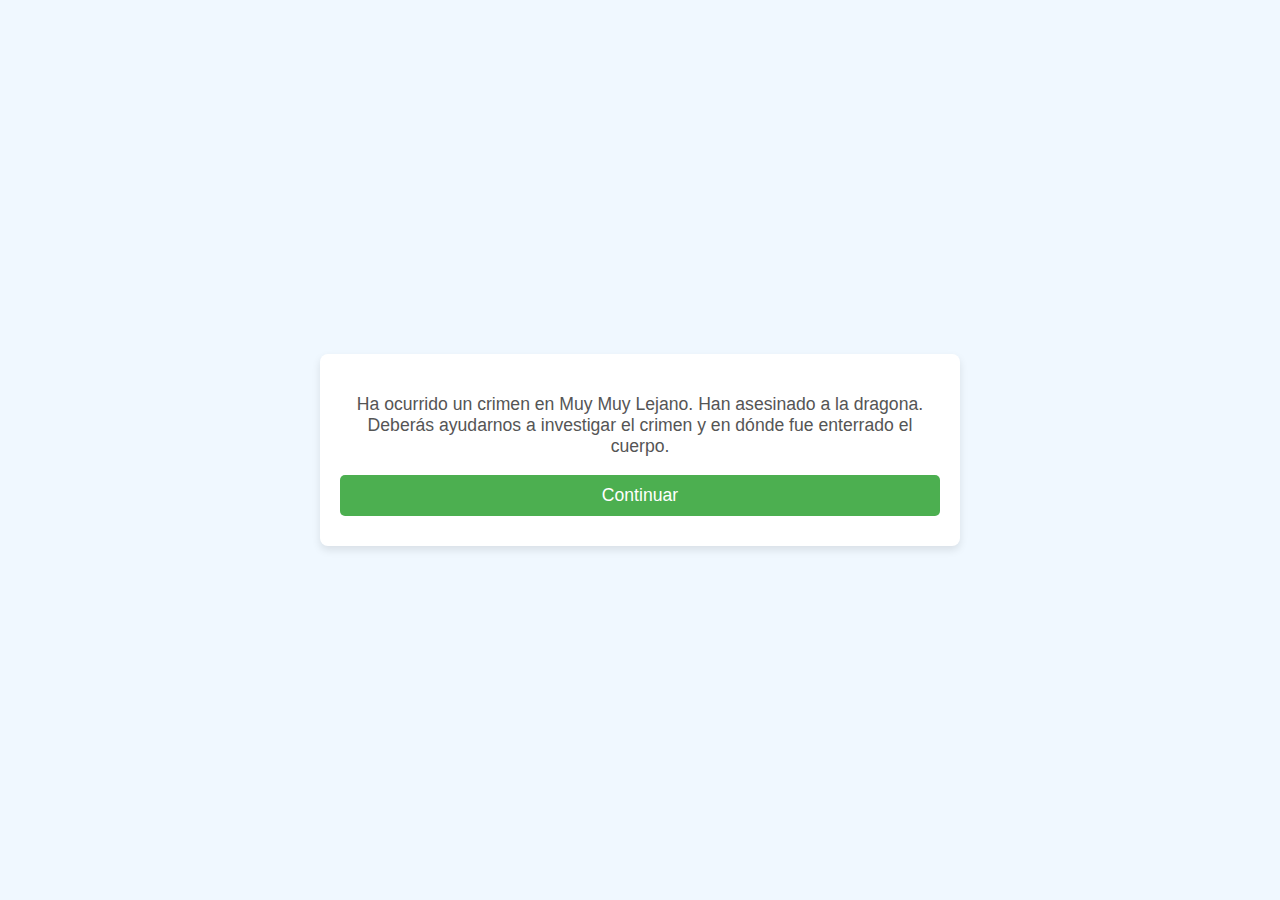
<file: Practica 4/index.html>
<!DOCTYPE html>
<html lang="es">
<head>
    <meta charset="UTF-8">
    <meta name="viewport" content="width=device-width, initial-scale=1.0">
    <title>Clue - Shrek Edition</title>
    <link rel="stylesheet" href="estilos.css">
</head>
<body>

<div class="container">
    <div id="gameArea"></div>
</div>

<script>
    document.addEventListener('DOMContentLoaded', function () {
        const suspects = [
            { name: 'Shrek', img: 'shrek.jpg' },
            { name: 'Fiona', img: 'fiona.jpg' },
            { name: 'Burro', img: 'burro.jpg' },
            { name: 'Lord Farquaad', img: 'farquaad.jpg' },
            { name: 'El Gato con Botas', img: 'gato.jpg' }
        ];

        const weapons = [
            { name: 'Pastel', img: 'pastel.jpg' },
            { name: 'Pierna de Pollo', img: 'pollo.jpg' },
            { name: 'Queso Gruyère', img: 'queso.jpg' },
            { name: 'Sopa de Cebolla', img: 'sopa.jpg' },
            { name: 'Pan', img: 'pan.jpg' }
        ];

        const locations = [
            { name: 'Pantano', img: 'pantano.jpg' },
            { name: 'Castillo de Lord Farquaad', img: 'castillo.jpg' },
            { name: 'Duloc', img: 'duloc.jpg' },
            { name: 'La casa de Fiona', img: 'casa_fiona.jpg' },
            { name: 'Molino de viento', img: 'molino.jpg' }
        ];

        let culprit, weapon, location;
        let remainingAttempts = 5;
        const gameArea = document.getElementById('gameArea');

        // Función para mostrar la pantalla de bienvenida
        function showWelcomePage() {
            clearGameArea();

            const welcomeText = document.createElement('p');
            welcomeText.textContent = "Ha ocurrido un crimen en Muy Muy Lejano. Han asesinado a la dragona. Deberás ayudarnos a investigar el crimen y en dónde fue enterrado el cuerpo.";
            gameArea.appendChild(welcomeText);

            const continueButton = createButton('Continuar', startInvestigation);
            gameArea.appendChild(continueButton);
        }

        // Función para iniciar la investigación
        function startInvestigation() {
            culprit = suspects[Math.floor(Math.random() * suspects.length)];
            weapon = weapons[Math.floor(Math.random() * weapons.length)];
            location = locations[Math.floor(Math.random() * locations.length)];
            remainingAttempts = 5;
            showClueOptions();
        }

        // Mostrar las opciones de pistas
        function showClueOptions() {
            if (remainingAttempts > 0) {
                clearGameArea();
                
                const title = document.createElement('h2');
                title.textContent = `Selecciona una pista para investigar (Intentos restantes: ${remainingAttempts}):`;
                gameArea.appendChild(title);

                const suspectButton = createButton('Interrogar Personaje', askSuspects);
                const weaponButton = createButton('Investigar Comida', askWeapon);
                const locationButton = createButton('Investigar Ubicación', askLocation);

                gameArea.appendChild(suspectButton);
                gameArea.appendChild(weaponButton);
                gameArea.appendChild(locationButton);
            } else {
                askFinalGuess();
            }
        }

        // Mostrar opciones de personajes
        function askSuspects() {
            if (remainingAttempts > 0) {
                clearGameArea();
                
                const title = document.createElement('h2');
                title.textContent = "Selecciona un personaje para interrogar:";
                gameArea.appendChild(title);

                suspects.forEach(suspect => {
                    const suspectButton = createButton(suspect.name, () => showSuspectInfo(suspect));
                    gameArea.appendChild(suspectButton);
                });

                const backButton = createButton('Regresar', showClueOptions);
                gameArea.appendChild(backButton);
            } else {
                askFinalGuess();
            }
        }

        // Mostrar información del personaje seleccionado
        function showSuspectInfo(suspect) {
            clearGameArea();
            remainingAttempts--;

            const title = document.createElement('h2');
            title.textContent = `Información de ${suspect.name}:`;
            gameArea.appendChild(title);

            const imgElement = document.createElement('img');
            imgElement.src = suspect.img;
            imgElement.alt = suspect.name;
            imgElement.classList.add('character-img');
            gameArea.appendChild(imgElement);

            const clues = suspect.name === culprit.name
                ? `${suspect.name} fue visto cerca del ${location.name}. Algunos testigos lo vieron sosteniendo algo parecido al ${weapon.name}.`
                : `${suspect.name} fue visto en otro lugar y no parece sospechoso.`;

            const clueParagraph = document.createElement('p');
            clueParagraph.textContent = clues;
            gameArea.appendChild(clueParagraph);

            const backButton = createButton('Regresar', askSuspects);
            gameArea.appendChild(backButton);
        }

        // Mostrar opciones de armas
        function askWeapon() {
            if (remainingAttempts > 0) {
                clearGameArea();

                const title = document.createElement('h2');
                title.textContent = "Selecciona un arma para investigar:";
                gameArea.appendChild(title);

                weapons.forEach(w => {
                    const weaponButton = createButton(w.name, () => showWeaponInfo(w));
                    gameArea.appendChild(weaponButton);
                });

                const backButton = createButton('Regresar', showClueOptions);
                gameArea.appendChild(backButton);
            } else {
                askFinalGuess();
            }
        }

        // Mostrar información del arma seleccionada
        function showWeaponInfo(w) {
            clearGameArea();
            remainingAttempts--;

            const title = document.createElement('h2');
            title.textContent = `Información del arma ${w.name}:`;
            gameArea.appendChild(title);

            const imgElement = document.createElement('img');
            imgElement.src = w.img;
            imgElement.alt = w.name;
            imgElement.classList.add('weapon-img');
            gameArea.appendChild(imgElement);

            const clues = w.name === weapon.name
                ? `El ${w.name} fue usado recientemente y tiene huellas sospechosas.`
                : `El ${w.name} parece estar intacto y no fue usado.`;

            const clueParagraph = document.createElement('p');
            clueParagraph.textContent = clues;
            gameArea.appendChild(clueParagraph);

            const backButton = createButton('Regresar', askWeapon);
            gameArea.appendChild(backButton);
        }

        // Mostrar opciones de ubicaciones
        function askLocation() {
            if (remainingAttempts > 0) {
                clearGameArea();

                const title = document.createElement('h2');
                title.textContent = "Selecciona una ubicación para investigar:";
                gameArea.appendChild(title);

                locations.forEach(l => {
                    const locationButton = createButton(l.name, () => showLocationInfo(l));
                    gameArea.appendChild(locationButton);
                });

                const backButton = createButton('Regresar', showClueOptions);
                gameArea.appendChild(backButton);
            } else {
                askFinalGuess();
            }
        }

        // Mostrar información de la ubicación seleccionada
        function showLocationInfo(l) {
            clearGameArea();
            remainingAttempts--;

            const title = document.createElement('h2');
            title.textContent = `Información de la ubicación ${l.name}:`;
            gameArea.appendChild(title);

            const imgElement = document.createElement('img');
            imgElement.src = l.img;
            imgElement.alt = l.name;
            imgElement.classList.add('location-img');
            gameArea.appendChild(imgElement);

            const clues = l.name === location.name
                ? `Se encontraron huellas extrañas y ruidos sospechosos en el ${l.name}.`
                : `No parece haber nada fuera de lo común en el ${l.name}.`;

            const clueParagraph = document.createElement('p');
            clueParagraph.textContent = clues;
            gameArea.appendChild(clueParagraph);

            const backButton = createButton('Regresar', askLocation);
            gameArea.appendChild(backButton);
        }

        // Al finalizar los intentos, el jugador debe hacer una conjetura final
        function askFinalGuess() {
            clearGameArea();

            const title = document.createElement('h2');
            title.textContent = "Se han agotado los intentos. Haz tu conjetura final:";
            gameArea.appendChild(title);

            const guessCulprit = createDropdown(suspects.map(s => s.name), "¿Quién es el culpable?");
            const guessWeapon = createDropdown(weapons.map(w => w.name), "¿Cuál es el arma?");
            const guessLocation = createDropdown(locations.map(l => l.name), "¿Dónde ocurrió?");
            
            gameArea.appendChild(guessCulprit.selectElement);
            gameArea.appendChild(guessWeapon.selectElement);
            gameArea.appendChild(guessLocation.selectElement);

            const submitButton = createButton('Enviar conjetura', () => checkFinalGuess(guessCulprit.selectedValue(), guessWeapon.selectedValue(), guessLocation.selectedValue()));
            gameArea.appendChild(submitButton);
        }

        // Verificar la conjetura final
        function checkFinalGuess(guessCulprit, guessWeapon, guessLocation) {
            if (guessCulprit === culprit.name && guessWeapon === weapon.name && guessLocation === location.name) {
                alert("¡Ganaste! Adivinaste correctamente.");
            } else {
                alert(`Incorrecto. El culpable era ${culprit.name}, con el ${weapon.name} en el ${location.name}.`);
            }
            showRestartButton();
        }

        // Mostrar botón para reiniciar el juego
        function showRestartButton() {
            clearGameArea();

            const restartButton = createButton('Reiniciar Juego', showWelcomePage);
            gameArea.appendChild(restartButton);
        }

        // Función para crear botones reutilizables
        function createButton(text, onClick) {
            const button = document.createElement('button');
            button.textContent = text;
            button.onclick = onClick;
            return button;
        }

        // Función para crear dropdowns (menús desplegables)
        function createDropdown(options, label) {
            const wrapper = document.createElement('div');
            const labelElement = document.createElement('label');
            labelElement.textContent = label;
            wrapper.appendChild(labelElement);

            const selectElement = document.createElement('select');
            options.forEach(option => {
                const optionElement = document.createElement('option');
                optionElement.value = option;
                optionElement.textContent = option;
                selectElement.appendChild(optionElement);
            });

            wrapper.appendChild(selectElement);

            return {
                selectElement: wrapper,
                selectedValue: () => selectElement.value
            };
        }

        // Limpiar el área de juego
        function clearGameArea() {
            gameArea.innerHTML = '';
        }

        // Mostrar la página de bienvenida al cargar
        showWelcomePage();
    });
</script>

</body>
</html>
</file>
<file: Practica 4/estilos.css>
body {
    font-family: Arial, sans-serif;
    background-color: #f0f8ff;
    margin: 0;
    padding: 0;
    display: flex;
    justify-content: center;
    align-items: center;
    height: 100vh;
}

.container {
    width: 600px;
    background-color: #fff;
    padding: 20px;
    box-shadow: 0 4px 8px rgba(0, 0, 0, 0.1);
    border-radius: 8px;
    text-align: center;
}

h1 {
    color: #4CAF50;
    font-size: 2em;
}

h2 {
    color: #333;
    margin-bottom: 20px;
}

p {
    font-size: 1.1em;
    color: #555;
}

button {
    display: block;
    width: 100%;
    padding: 10px;
    margin: 10px 0;
    background-color: #4CAF50;
    color: white;
    border: none;
    cursor: pointer;
    border-radius: 5px;
    font-size: 1.1em;
    transition: background-color 0.3s;
}

button:hover {
    background-color: #45a049;
}

#gameArea {
    margin-top: 20px;
}

.suspect-div {
    display: flex;
    flex-direction: column;
    align-items: center;
    margin: 15px;
}

button.back {
    background-color: #f44336;
}

button.back:hover {
    background-color: #d32f2f;
}

.character-img, .weapon-img, .location-img {
    width: auto;          /* Deja que la altura se ajuste automáticamente para mantener la proporción */
    height: 150px;        /* Altura fija */
    max-width: 100%;      /* La imagen no excederá el ancho del contenedor */
    margin-bottom: 20px;
    border-radius: 10px;  /* Añade bordes redondeados si lo deseas */
    object-fit: contain;  /* Asegura que la imagen se ajuste dentro del contenedor sin distorsión */
}
</file>
